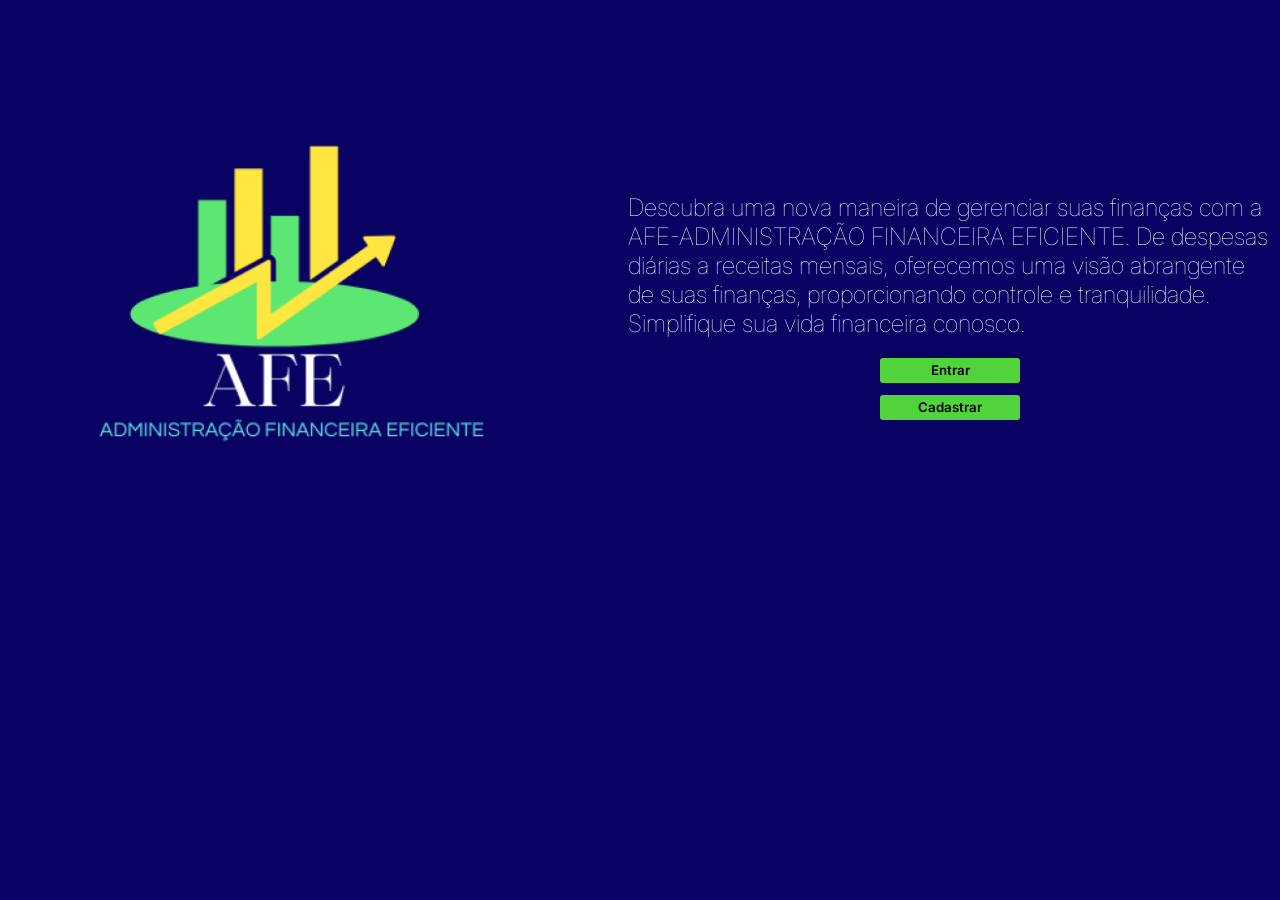
<file: templates/index.html>
<!DOCTYPE html>
<html lang="en">
<head>
    <meta charset="UTF-8">
    <meta name="viewport" content="width=device-width, initial-scale=1.0">
    <link rel="stylesheet" href="../static/style.css">
    <title>Inicio</title>
</head>
<body>
    <div class="tudo">
        <div class="logo">
            <img src="../static/logo.png">
        </div>
        <div class="apresentacao">
            <div class="textoap">
                <h2>Descubra uma nova maneira de gerenciar suas finanças com a AFE-ADMINISTRAÇÃO FINANCEIRA EFICIENTE. De despesas diárias a receitas mensais, oferecemos uma visão abrangente de suas finanças, proporcionando controle e tranquilidade. Simplifique sua vida financeira conosco.</h2>
            </div>
            <div class="butt">

                <a href="http://127.0.0.1:5000/entrar">
                    <button>Entrar</button>
                </a>
                <a href="http://127.0.0.1:5000/cadastro">
                    <button>Cadastrar</button>
                </a>
            </div>
        </div>
    </div>
</body>
</html>
</file>
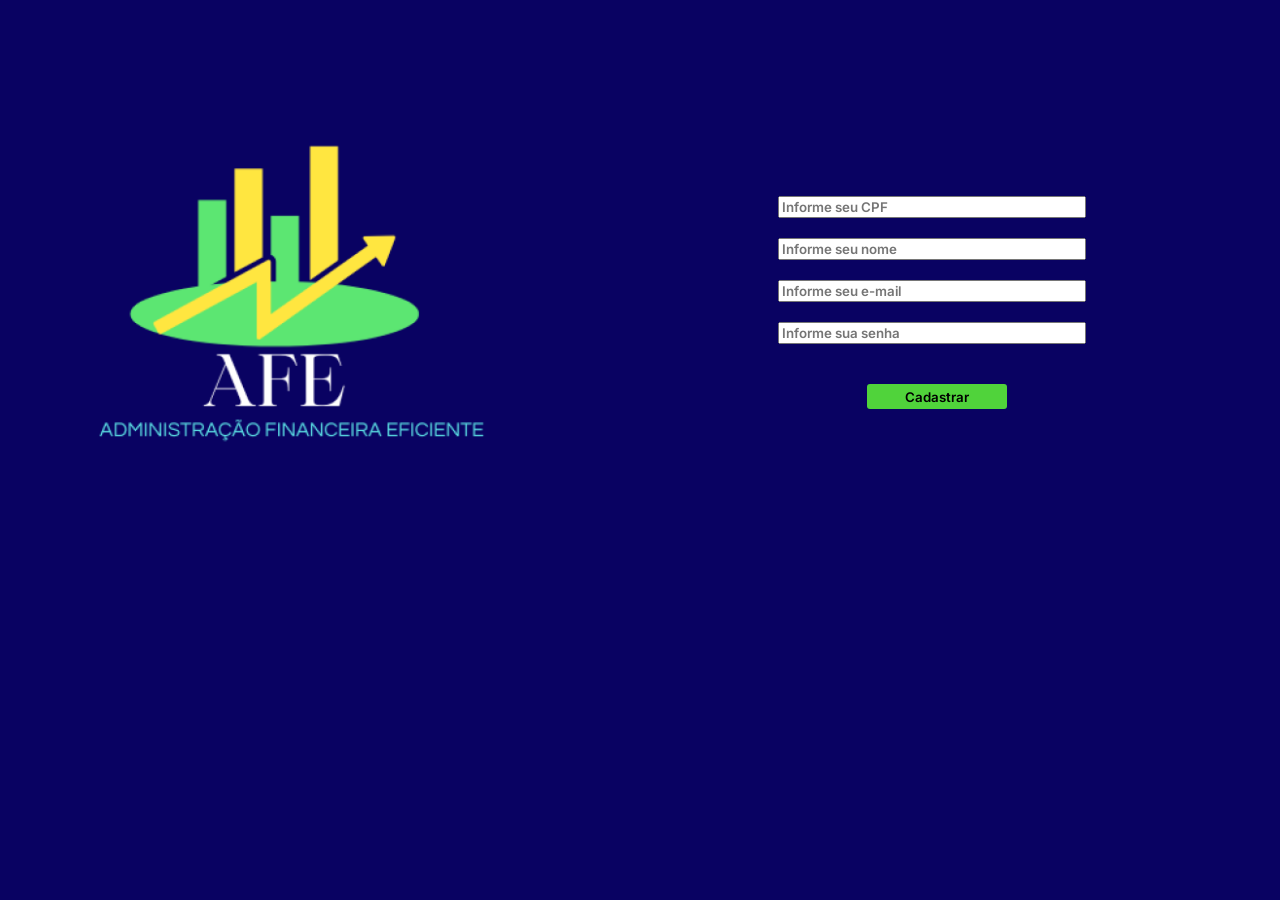
<file: templates/cadastro.html>
<!DOCTYPE html>
<html lang="en">
<head>
    <meta charset="UTF-8">
    <meta name="viewport" content="width=device-width, initial-scale=1.0">
    <link rel="stylesheet" href="../static/style.css">
    <title>Cadastro</title>
</head>
<body>
        <div class="tudo">
            <div class="logo">
                <img src="../static/logo.png">
            </div>
           <div class="informacoes">
                <form  class="inp" action="/cadastro" method="POST">
                <input class="inputt" type="text" name="cpf" placeholder="Informe seu CPF">
                <input class="inputt" type="text" name="name" placeholder="Informe seu nome">
                <input class="inputt" type="text" name="name" placeholder="Informe seu e-mail">
                <input class="inputt" type="password" name="senha" placeholder="Informe sua senha">
            </form>
                 <div class="btt">

                    <a href="http://127.0.0.1:5000/entrar">
                        <button>Cadastrar</button>
                    </a>
                </div>
           </div>

        </div>

</body>
</html>
</file>
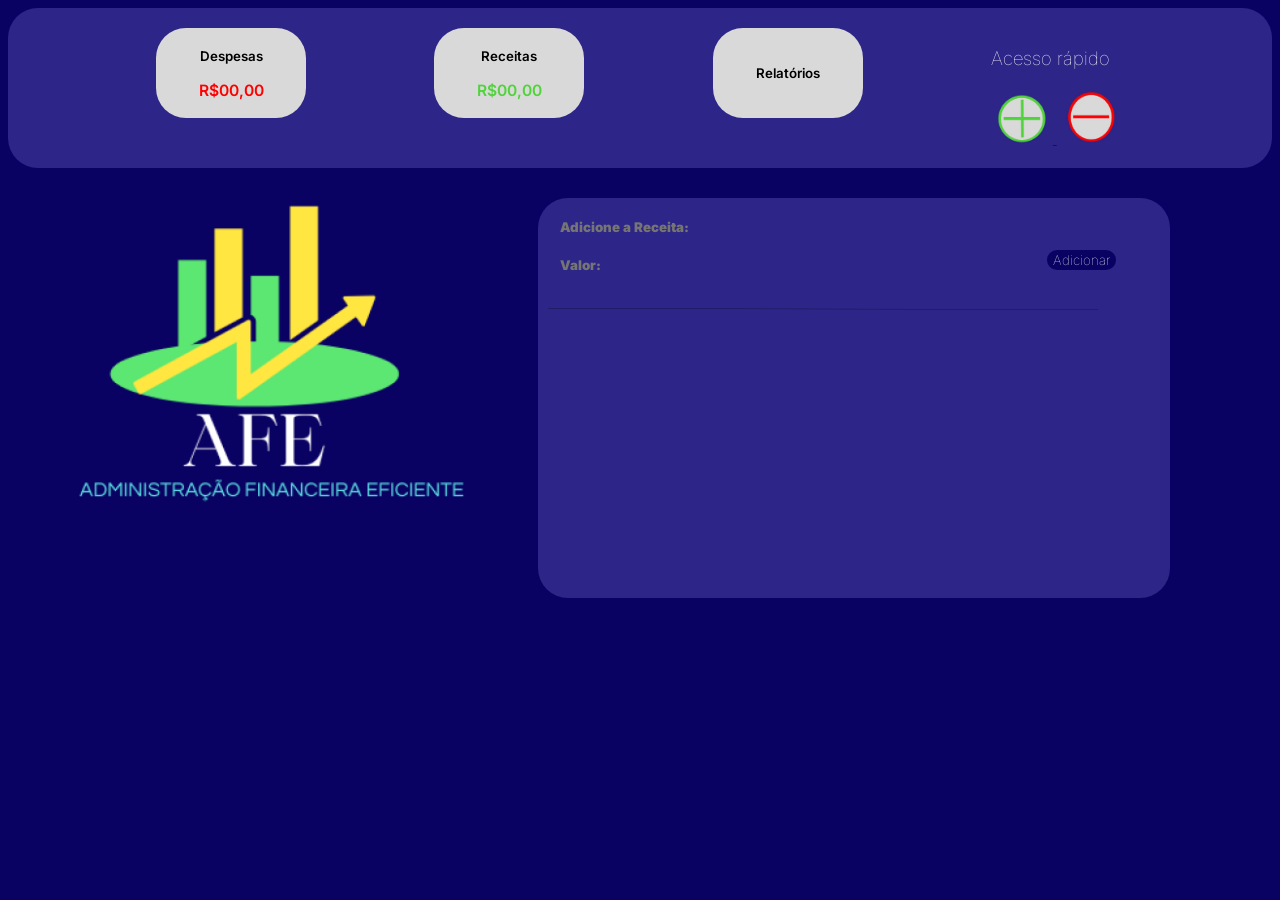
<file: templates/despesas.html>
<!DOCTYPE html>
<html lang="en">
<head>
    <meta charset="UTF-8">
    <link rel="stylesheet" href="../static/style.css">
    <title>Principal</title>
</head>
<body>
  <header>
    <div>
        <div class="headerprincipal">
            <button class="card">
                <h4 class="despesa">Despesas</h4>
                <h3 class="valordespesa">R$00,00</h3>
            </button>

           <button class="card">
                <h4 class="receita">Receitas</h4>
                <h3 class="valorreceita">R$00,00</h3>
            </button>

            <a href="http://127.0.0.1:5000/principal">
                <button class="card">
                    <span class="relatorioh4">Relatórios</span>
                </button>
            </a>
             <div>
            <h3 class="acesso">Acesso rápido</h3>
             <a href='http://127.0.0.1:5000/receita'>
                  <button class="bttimgreceita"> <img class="imgreceitabtt" src="../static/bttreceita.JPG"></button>
                </a>
             <a href="http://127.0.0.1:5000/despesa">
                 <button class="bttimgreceita"><img class="imgreceitabt" src="../static/bttdespesas.JPG"></button>
                </a>
        </div>
        </div>
    </div>
</header>


<div class="SaldoEimg">

    <div class="imgPrincipal">
        <img  src="../static/logo.png">
    </div>
    <div class="divSaldoGeral">
       <div class="divpaiReceitas">
        <div class="inputReceitas">
            <input id="receitaInput" class="inputRec" type="text" name="name" placeholder="Adicione a Receita:">
            <input id="valorInput" class="inputRec" type="text" name="name" placeholder="Valor: ">
        </div>
        <div >
            <button id="adicionarBtn" class="bttRec">Adicionar</button>
        </div>
       </div>
       <img class="LinhaCard" src="../static/linha.png">
       <div id="resultado"></div> <!-- Aqui será exibido o resultado -->
    </div>

</div>

<script>
    document.getElementById("adicionarBtn").addEventListener("click", function() {
        // Obter os valores dos inputs
        var receita = document.getElementById("receitaInput").value;
        var valor = document.getElementById("valorInput").value;

        // Exibir os valores abaixo dos inputs
        var resultadoDiv = document.getElementById("resultado");
        resultadoDiv.innerHTML = "<p>Despesa: " + receita + " Valor: " + valor + "</p>";
    });
</script>

</body>
</html>
</file>
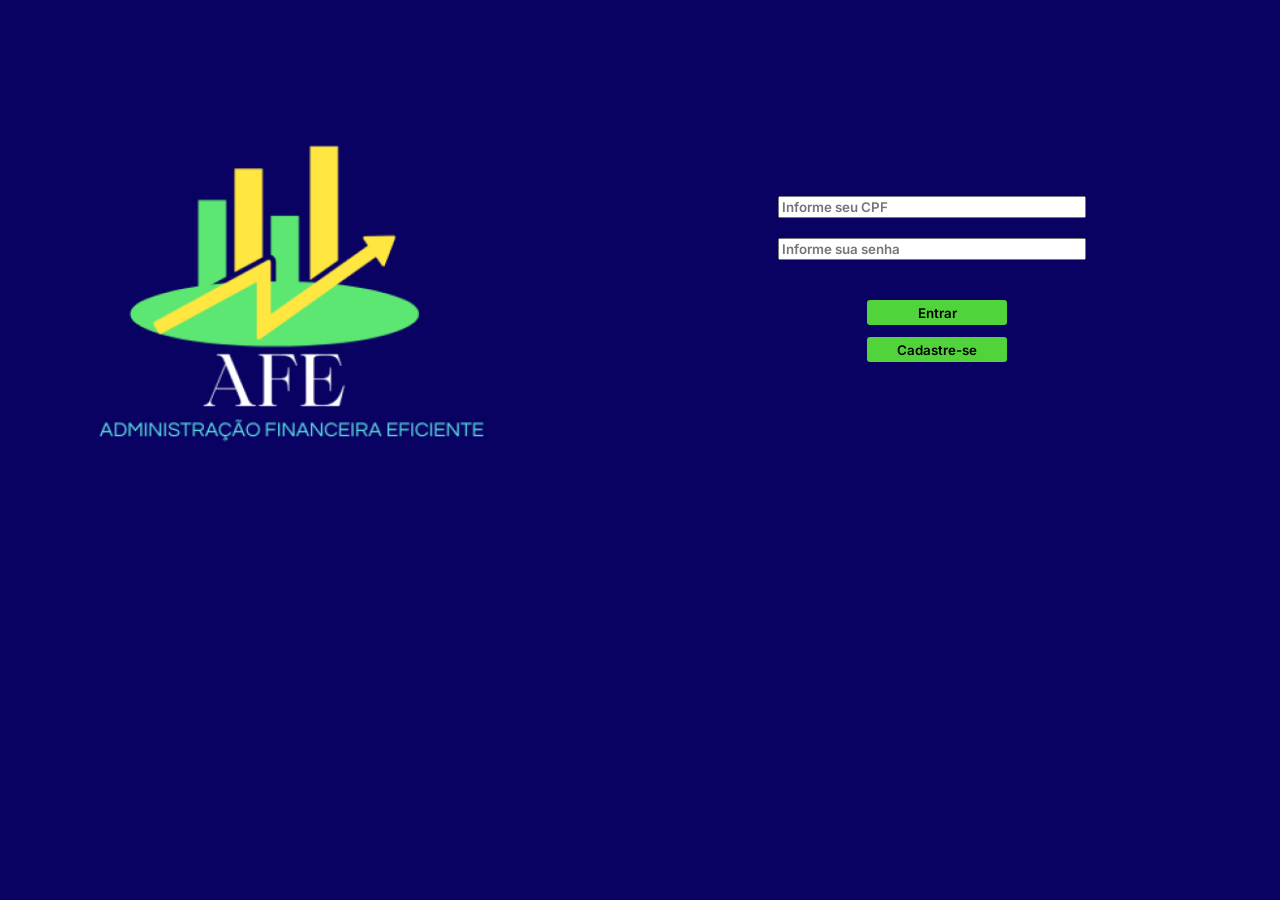
<file: templates/Entrar.html>
<!DOCTYPE html>
<html lang="en">
<head>
    <meta charset="UTF-8">
    <meta name="viewport" content="width=device-width, initial-scale=1.0">
    <link rel="stylesheet" href="../static/style.css">
    <title>Cadastro</title>
</head>
<body>
        <div class="tudo">
            <div class="logo">
                <img src="../static/logo.png">
            </div>
           <div class="informacoes">
                <form  class="inp" action="/cadastro" method="POST">
                <input class="inputt" type="text" name="cpf" placeholder="Informe seu CPF">
                <input class="inputt" type="password" name="senha" placeholder="Informe sua senha">
            </form>
                 <div class="btt">

                    <a href="http://127.0.0.1:5000/principal">
                        <button>Entrar</button>
                    </a>

                      <a href="http://127.0.0.1:5000/cadastro">
                        <button>Cadastre-se</button>
                    </a>
                </div>
           </div>

        </div>

</body>
</html>
</file>
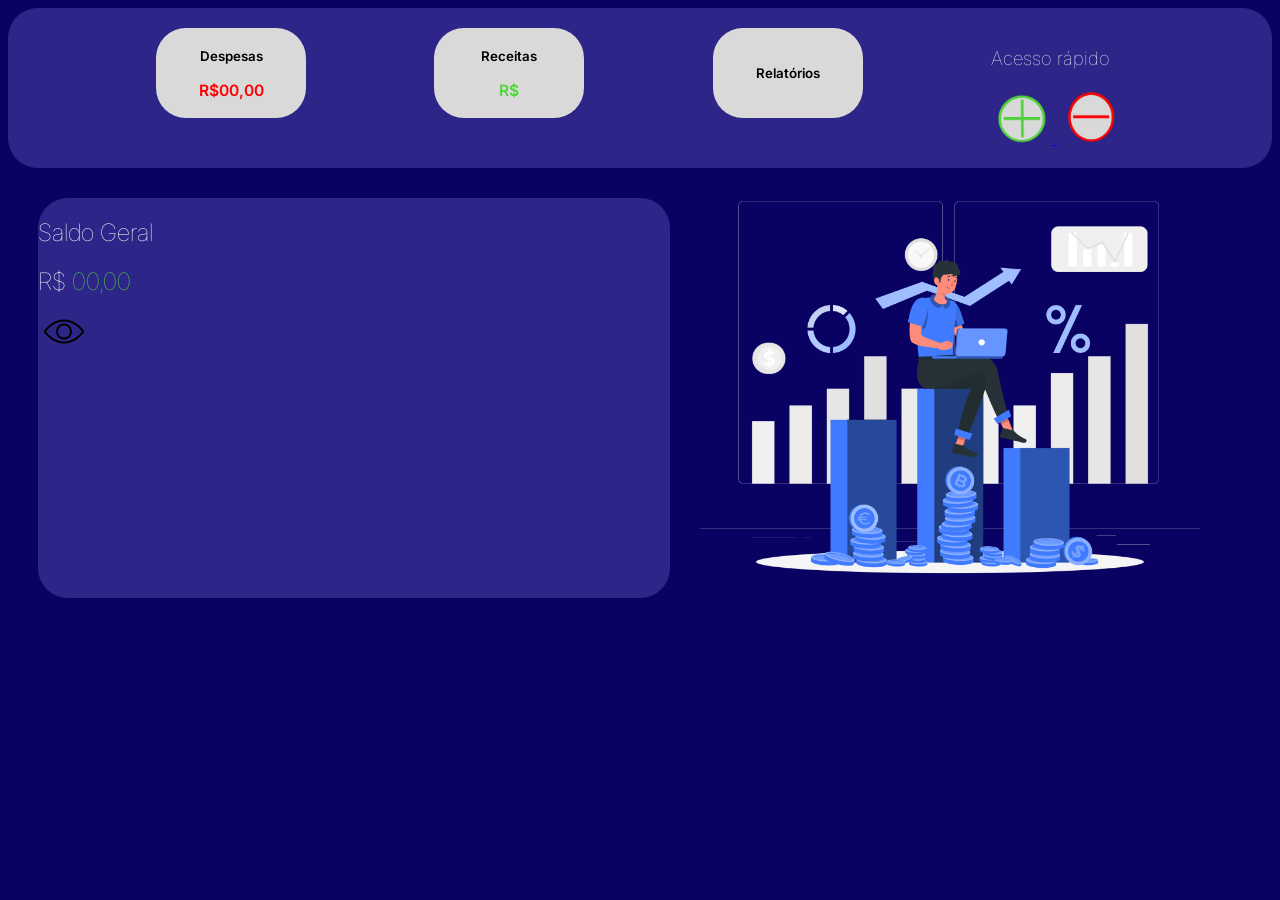
<file: templates/principal.html>
<!DOCTYPE html>
<html lang="en">
<head>
    <meta charset="UTF-8">
    <link rel="stylesheet" href="../static/style.css">
    <title>Principal</title>
</head>
<body>
    <header >
        <div>
            <div class="headerprincipal">
                <button class="card">
                    <h4 class="despesa">Despesas</h4>
                    <h3 class="valordespesa">R$00,00</h3>
                </button>

               <button class="card">
                    <h4 class="receita">Receitas</h4>
                    <h3 class="valorreceita">R$ <span id="totalReceita">  </span></h3>
                </button>

                <button class="card">
                   <span class="relatorioh4">Relatórios</span>
                </button>
                 <div>
                <h3 class="acesso">Acesso rápido</h3>
                 <a href='http://127.0.0.1:5000/receita'>
                      <button class="bttimgreceita"> <img class="imgreceitabtt" src="../static/bttreceita.JPG"></button>
                    </a>
                 <a href="http://127.0.0.1:5000/despesa">
                     <button class="bttimgreceita"><img class="imgreceitabt" src="../static/bttdespesas.JPG"></button>
                    </a>
            </div>
            </div>


        </div>
    </header>


    <div class="SaldoEimg">
        <div class="divSaldoGeral">
            <h2>Saldo Geral</h2>
            <h2>R$ <span class="saldo"><b>00,00</b></span></h2>
            <button class="bttOlho"><img src="../static/olho.png"></button>

        </div>

        <div class="imgPrincipal">
            <img  src="../static/img-p.png">
        </div>
    </div>
 <script>
        // Recuperar o total da receita do localStorage e exibi-lo na tela principal
        var totalReceita = localStorage.getItem("totalReceita");
        if (totalReceita) {
            document.getElementById("totalReceita").textContent = totalReceita;
        }
    </script>
</body>
</html>
</file>
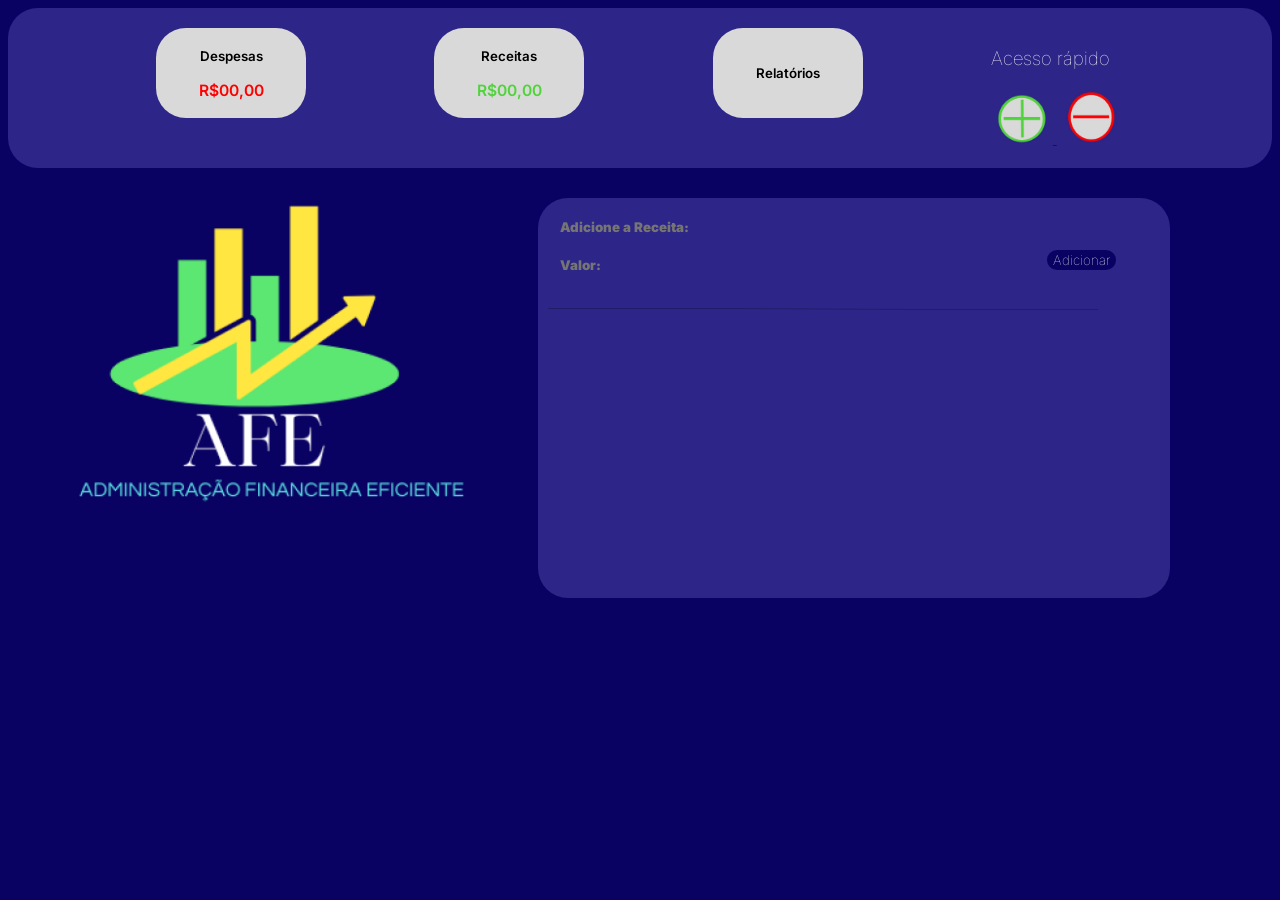
<file: templates/receitas.html>
<!DOCTYPE html>
<html lang="en">
<head>
    <meta charset="UTF-8">
    <link rel="stylesheet" href="../static/style.css">
    <title>Principal</title>
</head>
<body>
  <header>
    <div>
        <div class="headerprincipal">
            <button class="card">
                <h4 class="despesa">Despesas</h4>
                <h3 class="valordespesa">R$00,00</h3>
            </button>

           <button class="card">
                <h4 class="receita">Receitas</h4>
                <h3 class="valorreceita">R$00,00</h3>
            </button>

            <a href="http://127.0.0.1:5000/principal">
                <button class="card">
                    <span class="relatorioh4">Relatórios</span>
                </button>
            </a>
             <div>
            <h3 class="acesso">Acesso rápido</h3>
             <a href='http://127.0.0.1:5000/receita'>
                  <button class="bttimgreceita"> <img class="imgreceitabtt" src="../static/bttreceita.JPG"></button>
                </a>
             <a href="http://127.0.0.1:5000/despesa">
                 <button class="bttimgreceita"><img class="imgreceitabt" src="../static/bttdespesas.JPG"></button>
                </a>
        </div>
        </div>
    </div>
</header>


<div class="SaldoEimg">

    <div class="imgPrincipal">
        <img  src="../static/logo.png">
    </div>
    <div class="divSaldoGeral">
       <div class="divpaiReceitas">
        <div class="inputReceitas">
            <input id="receitaInput" class="inputRec" type="text" name="name" placeholder="Adicione a Receita:">
            <input id="valorInput" class="inputRec" type="text" name="name" placeholder="Valor: ">
        </div>
        <div >
            <button id="adicionarBtn" class="bttRec">Adicionar</button>
        </div>
       </div>
       <img class="LinhaCard" src="../static/linha.png">
       <div id="resultado"></div> <!-- Aqui será exibido o resultado -->
    </div>

</div>

<script>
    document.getElementById("adicionarBtn").addEventListener("click", function() {
        // Obter os valores dos inputs
        var receita = document.getElementById("receitaInput").value;
        var valor = document.getElementById("valorInput").value;

        // Exibir os valores abaixo dos inputs
        var resultadoDiv = document.getElementById("resultado");
        resultadoDiv.innerHTML = "<p>Receita: " + receita + ", Valor: " + valor + "</p>";
    });
     document.getElementById("adicionarBtn").addEventListener("click", function() {
        var receita = document.getElementById("receitaInput").value;
        var valor = parseFloat(document.getElementById("valorInput").value);

        // Exibir os valores abaixo dos inputs
        var resultadoDiv = document.getElementById("resultado");
        resultadoDiv.innerHTML = "<p>Receita: " + receita + ", Valor: " + valor.toFixed(2) + "</p>";

        // Adicionar o valor da receita ao total no localStorage
        var totalReceita = localStorage.getItem("totalReceita");
        if (!totalReceita) {
            totalReceita = 0;
        }
        totalReceita = parseFloat(totalReceita);
        totalReceita += valor;
        localStorage.setItem("totalReceita", totalReceita.toFixed(2));
    });

</script>

</body>
</html>
</file>
<file: static/style.css>
@import url('https://fonts.googleapis.com/css2?family=Inter:wght@100..900&display=swap');

body {
    background-color: #090262;
}

*{
    font-family: "Inter", sans-serif;
    font-optical-sizing: auto;
    font-style: normal;
    font-weight: 100;
}

.logo img{
    width: 500px;
    margin-top: 100px
}

.textoap{
    color:white;
}

.btt{
    display: grid;
    align-content: center;
    justify-content: center;
    align-items: baseline;
    gap: 12px;
    margin: 40px;
    margin-left: 300px;
}

.butt{
    display: grid;
    align-content: center;
    justify-content: center;
    align-items: baseline;
    gap: 12px;
}

.despesa, .valordespesa, .receita, .valorreceita, .relatorioh4{
    font-weight: 600;
}




.btt button, .butt button{
    background-color: #50D33B;
    border: 50px;
    border-radius: 3px;
    width: 140px;
    height: 25px;
    font-weight: 600;
}



.logo{
    margin-left:20px
}

.tudo{
    display: flex;
    flex-wrap: nowrap;
}

.apresentacao{
    margin-left: 100px;
    margin-top: 165px;
}

.textoap text{
    font-size: 10px;
}
.inp{
    display: grid;
    align-content: center;
    margin-left: 250px;
    gap: 20px;

}

.informacoes{
    margin-top: 188px;
}

.inputt{
    width: 300px;
    font-weight: 600;
}

.header1{
    display: flex;
    justify-content: space-evenly;
}
.headerprincipal{
    background-color: #2D2688;
    display: flex;
    justify-content: space-evenly;
    padding: 20px;
    border-radius: 30px;
}



.card, .relatorioh4{
    background-color: #D9D9D9;
    width: 150px;
    height: 90px;
    border-radius: 30px;
    border: 0;
    text-align: center;


}
.saldo{
   color: #50D33B;

}

.divSaldoGeral{
    background-color: #2D2688;
    color: white;
    margin: 30px;
    border-radius: 30px;
    height: 400px;
    width:50%;
}

.imgPrincipal img{
    width:500px ;
}


.SaldoEimg {
    display: flex;

}

.valordespesa{
    color:#FF0000;
}

.valorreceita{
    color:#50D33B;
}

.bttOlho{
    background-color: #2D2688;
    border: 0;
}

.maisemenos{
color: white;
background-color:#2D2688;
border: 0;

}

.addReceita{
    border: 0;
    margin-left: 235px;
    background-color:#2D2688;
    color: rgba(255, 255, 255, 0.62);
     font-weight: 600;
}


.inputReceitas{
    display: flex;
    flex-direction: column;
    align-items: flex-start;
    flex-wrap: nowrap;
    padding: 20px;
    gap: 20px;
   
}
.inputRec{
    background-color: #2D2688;
    border: 0;
    font-weight: 900;
    color: white;
}

.divpaiReceitas{

    display: flex;
}

.bttRec{

    margin-top: 52px;
    margin-left: 250px;
    background-color: #090262;
    color: white;
    border: 0;
    height: 20px;
    border-radius: 30px;
    
}

.LinhaCard{
    width: 550px;
    margin-left: 10px;
}


.imgreceitabtt{
    width: 50px;
    height: 50px;
}

.imgreceitabt{
    width: 55px;
    height: 55px;
}

.acesso{
    color: white;
}

.bttimgreceita{
    background-color:#2D2688;
    border: 0;
}
</file>
